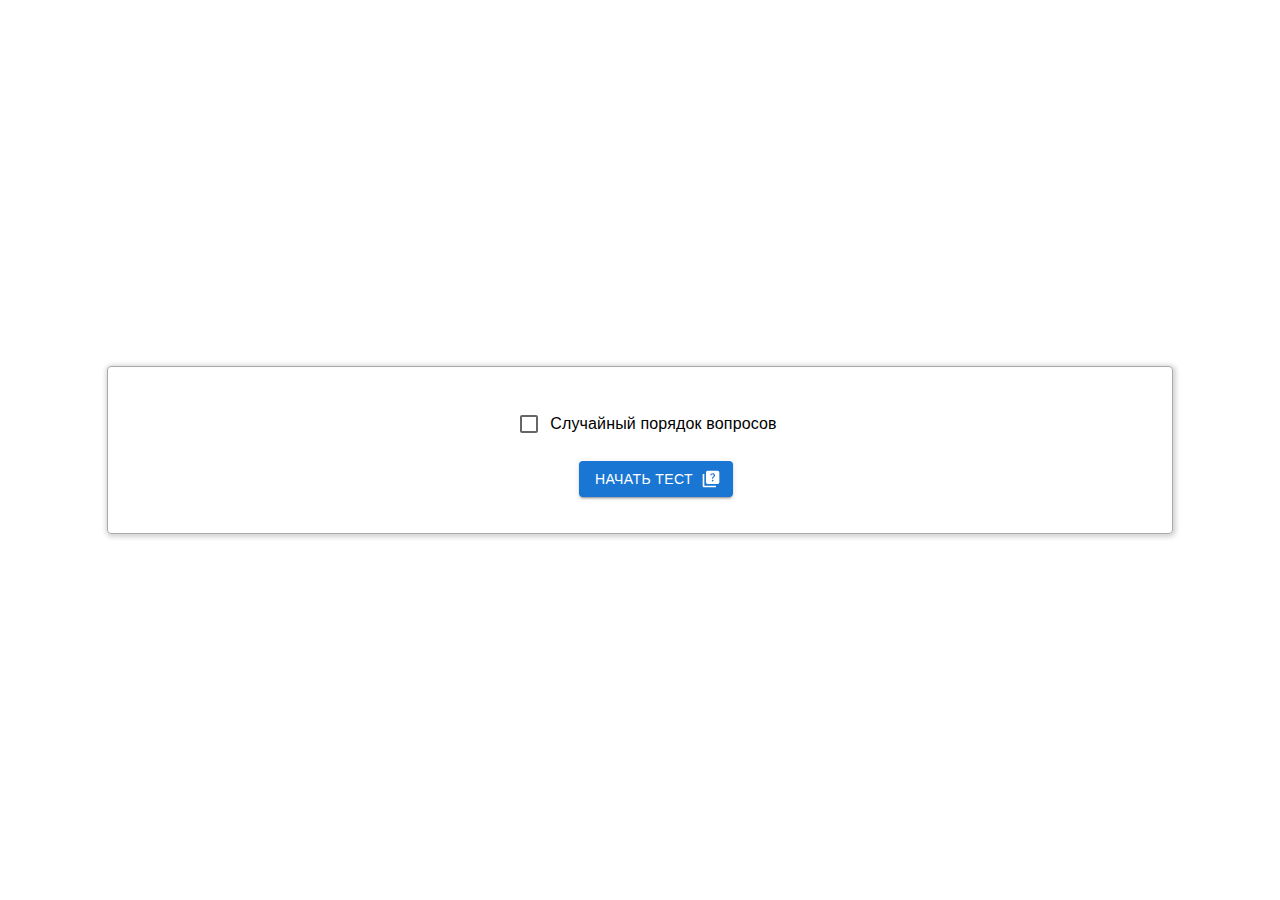
<file: index.html>
<!doctype html>
<html lang="en"><head>
    <style>#root,body,html{width:100%;height:100%}</style>
    <meta charset="utf-8"/><link rel="icon" href="/favicon.ico"/>
    <meta name="viewport" content="width=device-width,initial-scale=1"/>
    <meta name="theme-color" content="#000000"/><meta name="description" content="Web site created using create-react-app"/><link rel="apple-touch-icon" href="/logo192.png"/><link rel="manifest" href="/manifest.json"/><title>React App</title>
    <script defer="defer" src="main.75c3757c.js"></script>
    <link href="/static/css/main.f855e6bc.css" rel="stylesheet">
</head><body><noscript>You need to enable JavaScript to run this app.</noscript><div id="root"></div></body></html>
</file>
<file: static/css/main.f855e6bc.css>
body{-webkit-font-smoothing:antialiased;-moz-osx-font-smoothing:grayscale;font-family:-apple-system,BlinkMacSystemFont,Segoe UI,Roboto,Oxygen,Ubuntu,Cantarell,Fira Sans,Droid Sans,Helvetica Neue,sans-serif;margin:0}code{font-family:source-code-pro,Menlo,Monaco,Consolas,Courier New,monospace}.App{text-align:center}.App-logo{height:40vmin;pointer-events:none}@media (prefers-reduced-motion:no-preference){.App-logo{animation:App-logo-spin 20s linear infinite}}.App-header{align-items:center;background-color:#282c34;color:#fff;display:flex;flex-direction:column;font-size:calc(10px + 2vmin);justify-content:center;min-height:100vh}.App-link{color:#61dafb}@keyframes App-logo-spin{0%{transform:rotate(0deg)}to{transform:rotate(1turn)}}
/*# sourceMappingURL=main.f855e6bc.css.map*/
</file>
